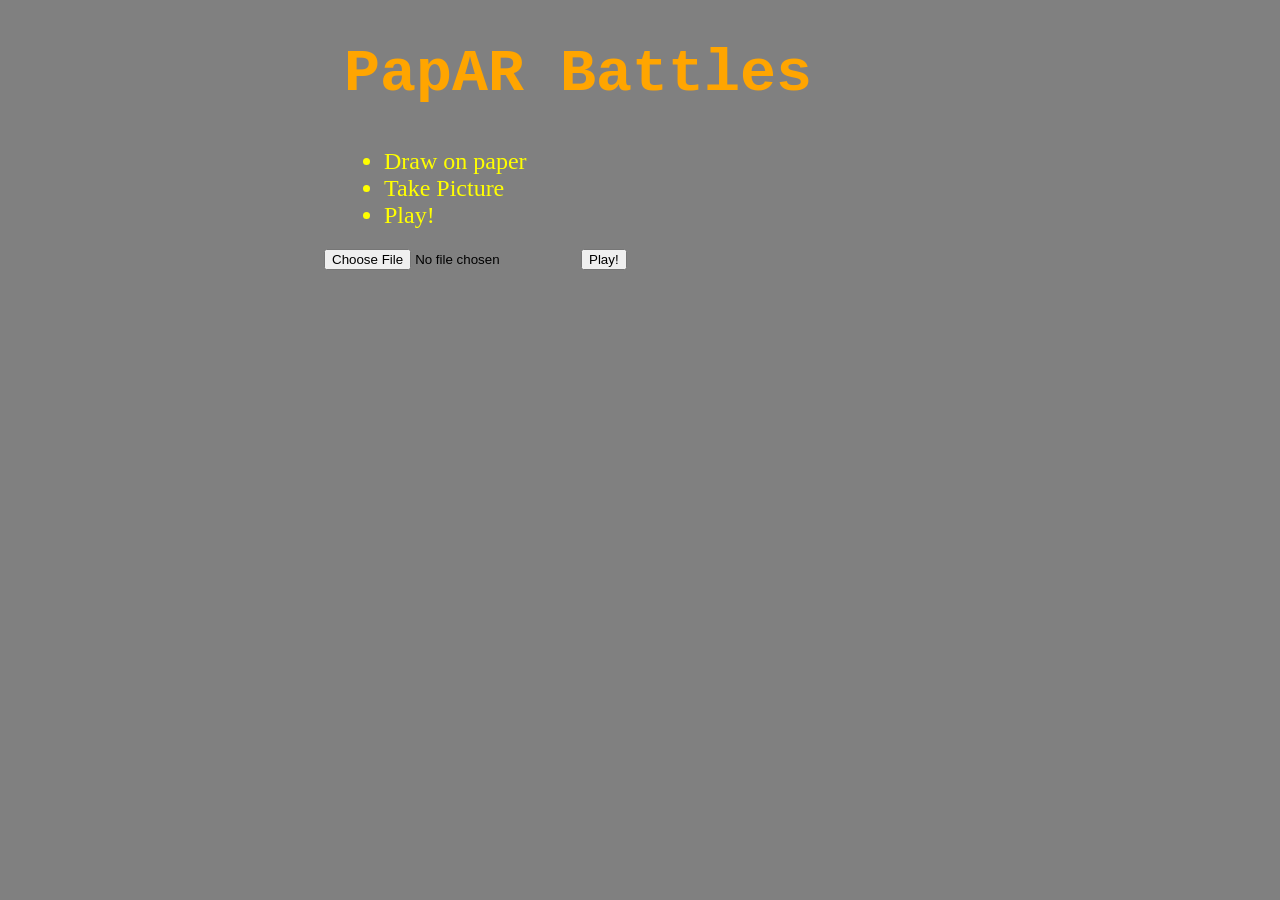
<file: index.html>
<!DOCTYPE html>
<html>
    <head>
        <title>papAR Battles!</title>
        <script src="js/jquery-3.1.1.min.js"></script>
        <script>
            $(function () {
                $('#upload-file-btn').click(function () {
                    var form_data = new FormData($('#upload-file')[0]);
                    $.ajax({
                        type: 'POST',
                        url: 'http://localhost:5000/upload',
                        data: form_data,
                        contentType: false,
                        cache: false,
                        processData: false,
                        async: false,
                        success: function (data) {
                            var obj = JSON.parse(data);
                            window.location.href = "./game.html?player1=" + obj.p1 + "&player2=" + obj.p2 + "&objs=" + removeSpaces(obj.objs) + "&pictureUrl=" + obj.pictureUrl + "&backgroundTile=" + obj.background_tile;
                        },
                    });
                });
            });

            function removeSpaces(str) {
                return str.replace(/\s+/g, '');
            }
        </script>
        <style>
            body {
                background-color: gray;
            }
            h1 {
                color: orange;
                margin-left: 20px;
                font-size : 60px;
                font-family : "Courier", monospace;
            }		
            ul {
                color: yellow;
                margin: 20px;
                font-size : 24px;
                font-family : "Times New Roman", monospace;
            }

            a.button::before {
                -webkit-border-radius: 3px;
                -moz-border-radius: 3px;
                -webkit-box-shadow: #959595 0 2px 5px;
                -moz-box-shadow: #959595 0 2px 5px;
                border-radius: 3px;
                box-shadow: #959595 0 2px 5px;
                content: "";
                display: block;
                height: 100%;
                left: 0;
                padding: 2px 0 0;
                position: absolute;
                top: 0;
                width: 100%; 
            }

            a.button:active::before { padding: 1px 0 0; }

            /**
             * Grey
             */
            a.button {
                -moz-box-shadow: inset 0 0 0 1px #63ad0d;
                -webkit-box-shadow: inset 0 0 0 1px #63ad0d;
                -moz-border-radius: 3px;
                -webkit-border-radius: 3px;
                background: #eee;
                background: -webkit-gradient(linear, 0 0, 0 bottom, from(#eee), to(#e2e2e2));
                background: -moz-linear-gradient(#eee, #e2e2e2);
                background: linear-gradient(#eee, #e2e2e2);
                border: solid 1px #d0d0d0;
                border-bottom: solid 3px #b2b1b1;
                border-radius: 3px;
                box-shadow: inset 0 0 0 1px #f5f5f5;
                color: #555;
                display: inline-block;
                font: bold 12px Arial, Helvetica, Clean, sans-serif;
                margin: 0 25px 25px 0;
                padding: 10px 20px;
                position: relative;
                text-align: center;
                text-decoration: none;
                text-shadow: 0 1px 0 #fafafa;
            }

            a.button:hover {
                background: #e4e4e4;
                background: -webkit-gradient(linear, 0 0, 0 bottom, from(#e4e4e4), to(#ededed));
                background: -moz-linear-gradient(#e4e4e4, #ededed);
                background: linear-gradient(#e4e4e4, #ededed);
                border: solid 1px #c2c2c2;
                border-bottom: solid 3px #b2b1b1;
                box-shadow: inset 0 0 0 1px #efefef; 
            }

            a.button:active {
                background: #dfdfdf;
                background: -webkit-gradient(linear, 0 0, 0 bottom, from(#dfdfdf), to(#e3e3e3));
                background: -moz-linear-gradient(#dfdfdf, #e3e3e3);
                background: linear-gradient(#dfdfdf, #e3e3e3);
                border: solid 1px #959595;
                box-shadow: inset 0 10px 15px 0 #c4c4c4;
                top:2px;
            }

            #container{
                width:100%;
            }

            #content {
                width: 50%;
                margin: 0 auto; 
            }

        </style>
    </head>
    <body>
        <div id="container">
            <div id="content">
                <h1>PapAR Battles</h1>
                <ul>
                    <li>Draw on paper</li>
                    <li>Take Picture</li>
                    <li>Play!</li>
                </ul>

                <form id="upload-file" method="post" enctype="multipart/form-data">
                    <input name="file" type="file">
                    <button id="upload-file-btn" type="button">Play!</button>
                </form>
            </div>
        </div>
        <!--<a href="#" class="button grey">Download</a>-->
    </body>
</html>
</file>
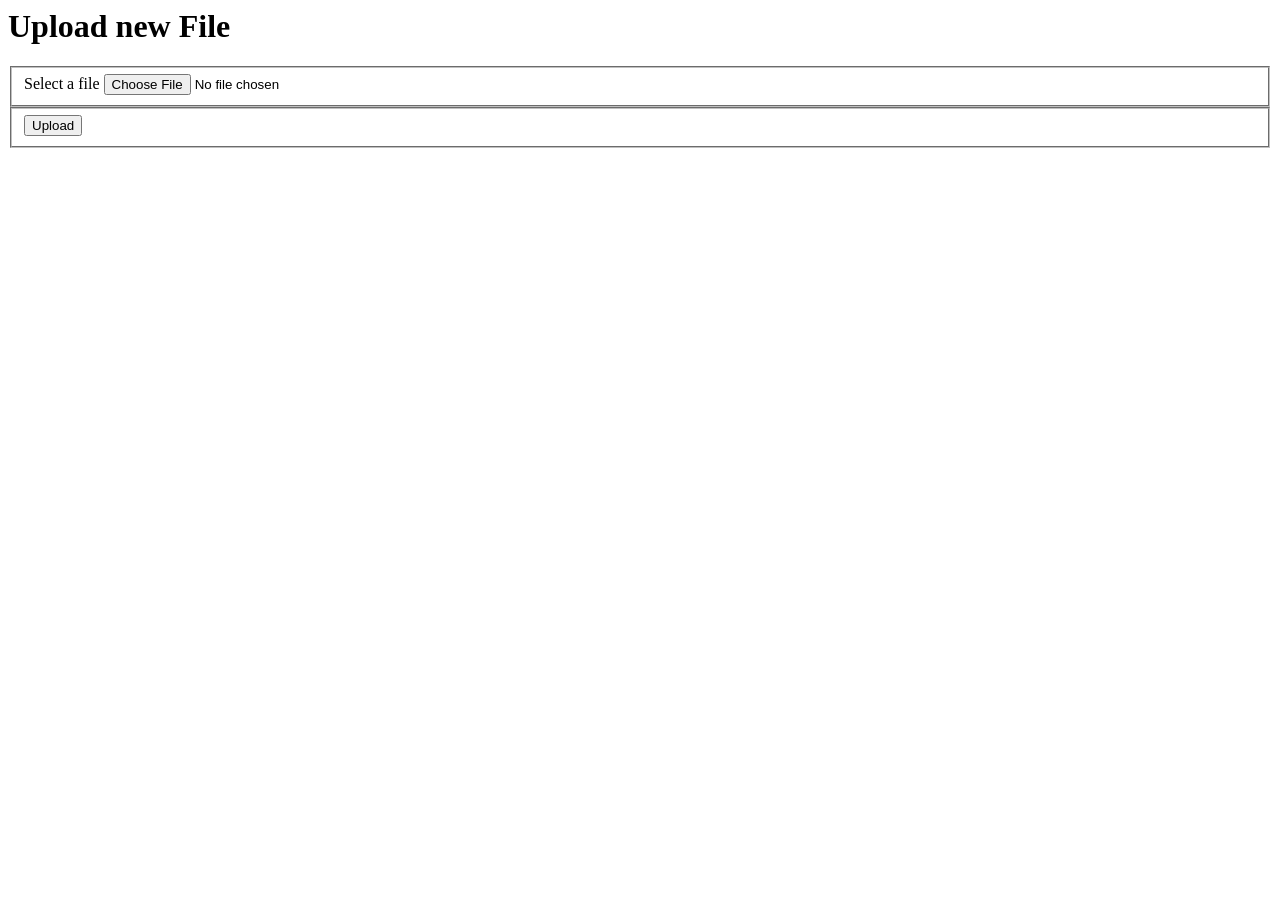
<file: test.html>
<html>
    <head>
        <title>Upload new File</title>
        <script src="js/jquery-3.1.1.min.js"></script>
        <script>
            $(function () {
                $('#upload-file-btn').click(function () {
                    var form_data = new FormData($('#upload-file')[0]);
                    $.ajax({
                        type: 'POST',
                        url: 'http://localhost:5000/upload',
                        data: form_data,
                        contentType: false,
                        cache: false,
                        processData: false,
                        async: false,
                        success: function (data) {
                            var obj = JSON.parse(data);
                            window.location.href = "./game.html?player1=" + obj.p1 + "&player2=" + obj.p2 + "&objs=" + removeSpaces(obj.objs) + "&pictureUrl=" + obj.pictureUrl;
                        },
                    });
                });
            });
            
            function removeSpaces(str){
                return str.replace(/\s+/g, '');
            }
        </script>
    </head>
    <body>
        <h1>Upload new File</h1>
        <form id="upload-file" method="post" enctype="multipart/form-data">
            <fieldset>
                <label for="file">Select a file</label>
                <input name="file" type="file">
            </fieldset>
            <fieldset>
                <button id="upload-file-btn" type="button">Upload</button>
            </fieldset>
        </form>
    </body>
</html>
</file>
